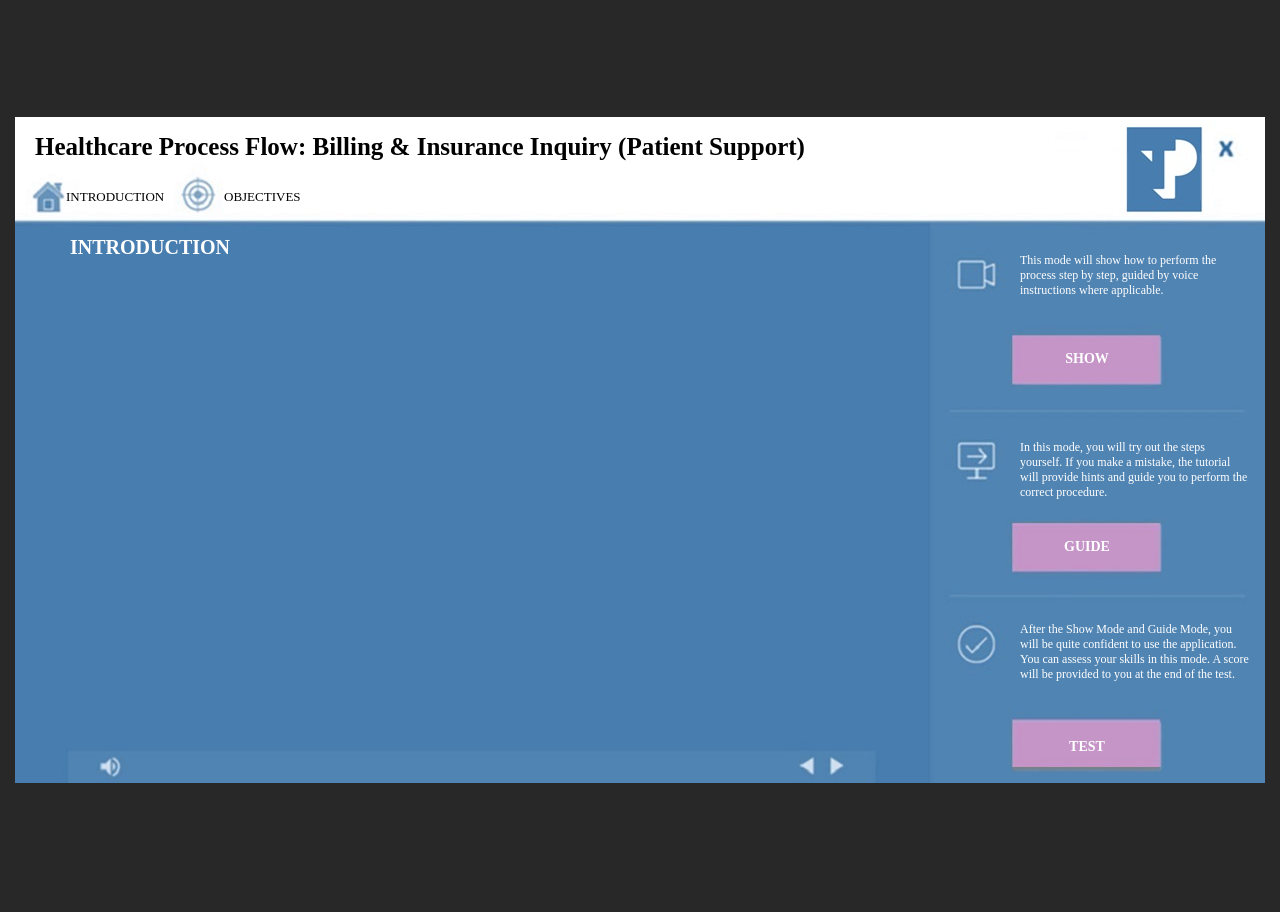
<file: _files/player.htm>
﻿<!DOCTYPE html>
<html>
<head>
<META http-equiv='X-UA-Compatible' content='IE=edge'>
<title>Healthcare Process Flow: Billing & Insurance Inquiry (Patient Support)</title>
<style type="text/css">
body
{
	overflow:	hidden;
	margin:		0;
	border:		0;
	padding:	0;
	width:		100%;
	height:		100%;
}

p
{
	margin-top:0px;
	margin-bottom:0px;
}

</style>
<script language="javascript">
var g_EnableLoger = false;
var g_EnablePlainLogs = false;
var g_LogTypes = "EXCEPTION|ERROR|SPECIAL|TRACE|TRACKER|EVENTDATA|EVENTLIST|SCORM|POM"; //|ENTRY|EXIT
var g_ClassTypes = "";
var g_EnableAlertAtLoger = false;
var g_StaticURL = "" ;
var g_StaticImageURL = "" ;
var g_PromptFullScreen = false;
var g_TimerFullScreen = 5000;
var g_iLegacyKey = 17091950;
var g_Version = "11.5.159";
var g_DualMonitor = "0";
</script>
<script type="text/javascript" src="init/init.js"></script>
<script language="javascript" src="init/launcher.js"></script>
</head>
<body>
<div id="LoadMsg" style="width:100%;text-align:center;font-size: 14px;font-family:arial;">
Loading simulation. Please wait.
</div>
<noscript>JavaScript must be enabled to continue.</noscript>
</body>
</html>
</file>
